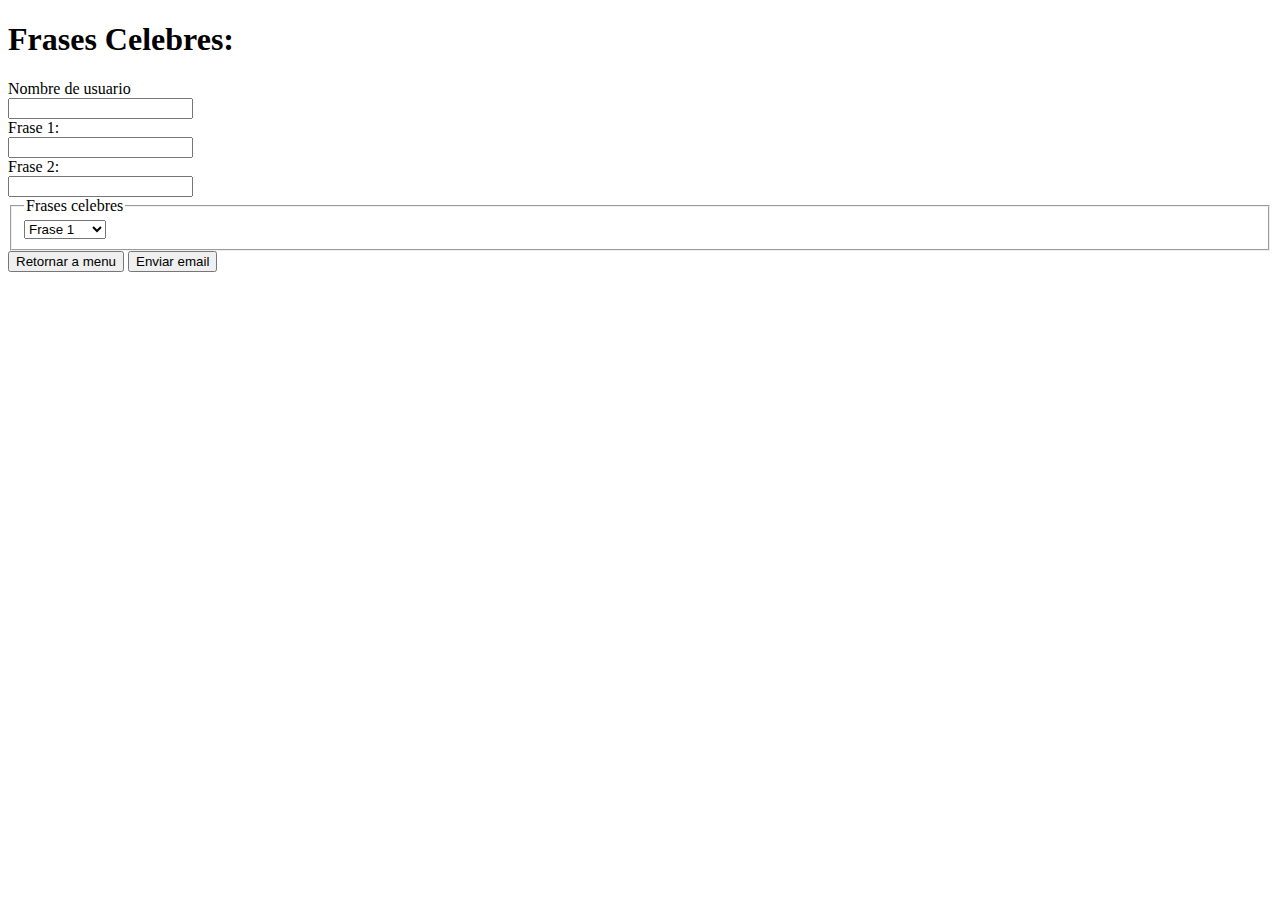
<file: fases-celebres.html>
<!DOCTYPE html>
<html>
    <head>
<title>FRASES CELEBRES</title>
    </head>

    <body>
        <h1>Frases Celebres:</h1>
        
        Nombre de usuario <br/>
        <input type="text" name="nombre" value=""><br/>
        Frase 1:<br/>
        <input type="text" name="frase" value=""><br/>
        Frase 2:<br/>
        <input type="text" name="frase" value=""><br/>

        <form action="#">
            <fieldset>
                <legend>
                    Frases celebres</legend>
                <select name="frases">
                    <optgroup>
                        <option>Frase 1</option>
                        <option>Frase 2</option>
                    </optgroup>
                </select>
            </fieldset>
        </form>
        <button type="button" name="boton" onclick="location.href='lista.html'"> Retornar a menu </button>
        <button type="button" name="boton" onclick="location.href='https://outlook.live.com/owa/'"> Enviar email</button>
    </body>
</html>
</file>
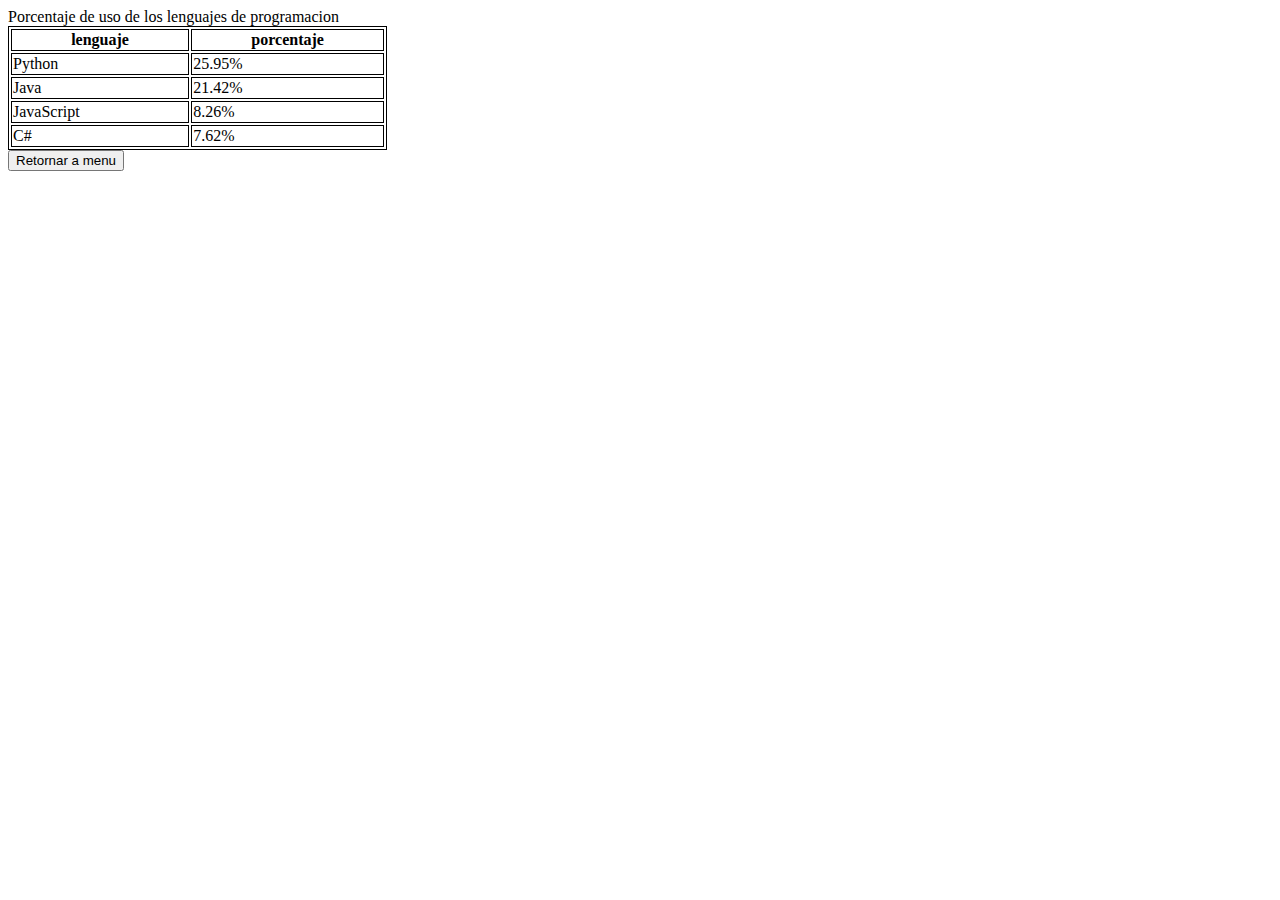
<file: grillas.html>
<!DOCTYPE html>
<html lang="es" >
    <style>
        table, th, td{
            border: 1px solid black;
        }
    </style>
<head>

    <body>
        <h> Porcentaje de uso de los lenguajes de programacion</h>
       <table style="width: 30%;">
         <tr>
           <th>lenguaje</th>
           <th>porcentaje</th>
        </tr>
        <tr>
            <td>Python</td>
            <td>25.95%</td>
            
        </tr>
        <tr>
            <td>Java</td>
            <td>21.42%</td>
            
        </tr>
        <tr>
            <td>JavaScript</td>
            <td>8.26%</td>
            
        </tr>
        <tr>
            <td>C#</td>
            <td>7.62%</td>
            
        </tr>
       </table>
       <button type="button" name="boton" onclick="location.href='lista.html'"> Retornar a menu </button>
    </body>
</head>
</html>
</file>
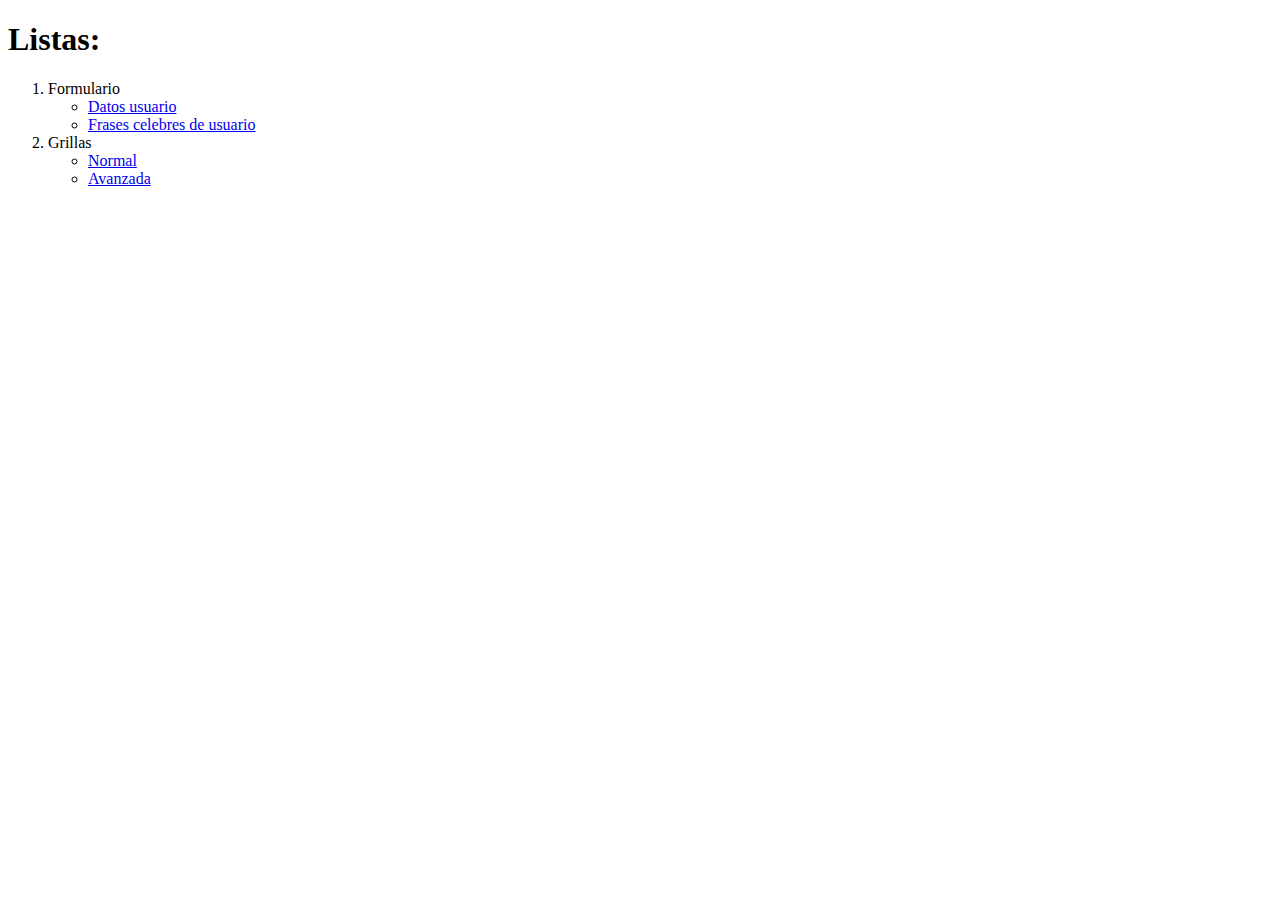
<file: lista.html>
<!DOCTYPE html>
<html>
    <head>
        <title>LISTAS</title>
    </head>
    <body>
        <h1>Listas:</h1>
        <ul style="list-style-type: number;">
            <li>Formulario
                <ul>
                    <li><a href="formulario-web.html">Datos usuario</a></li>
                    <li><a href="fases-celebres.html">Frases celebres de usuario</a></li>
                </ul>
            </li>
            <li>Grillas
                <ul>
                    <li><a href="grillas.html">Normal</a></li>
                    <li><a href="Avanzada.html">Avanzada</a></li>
                </ul>
            </li>
        </ul>
    </body>
</html>
<a></a>
</file>
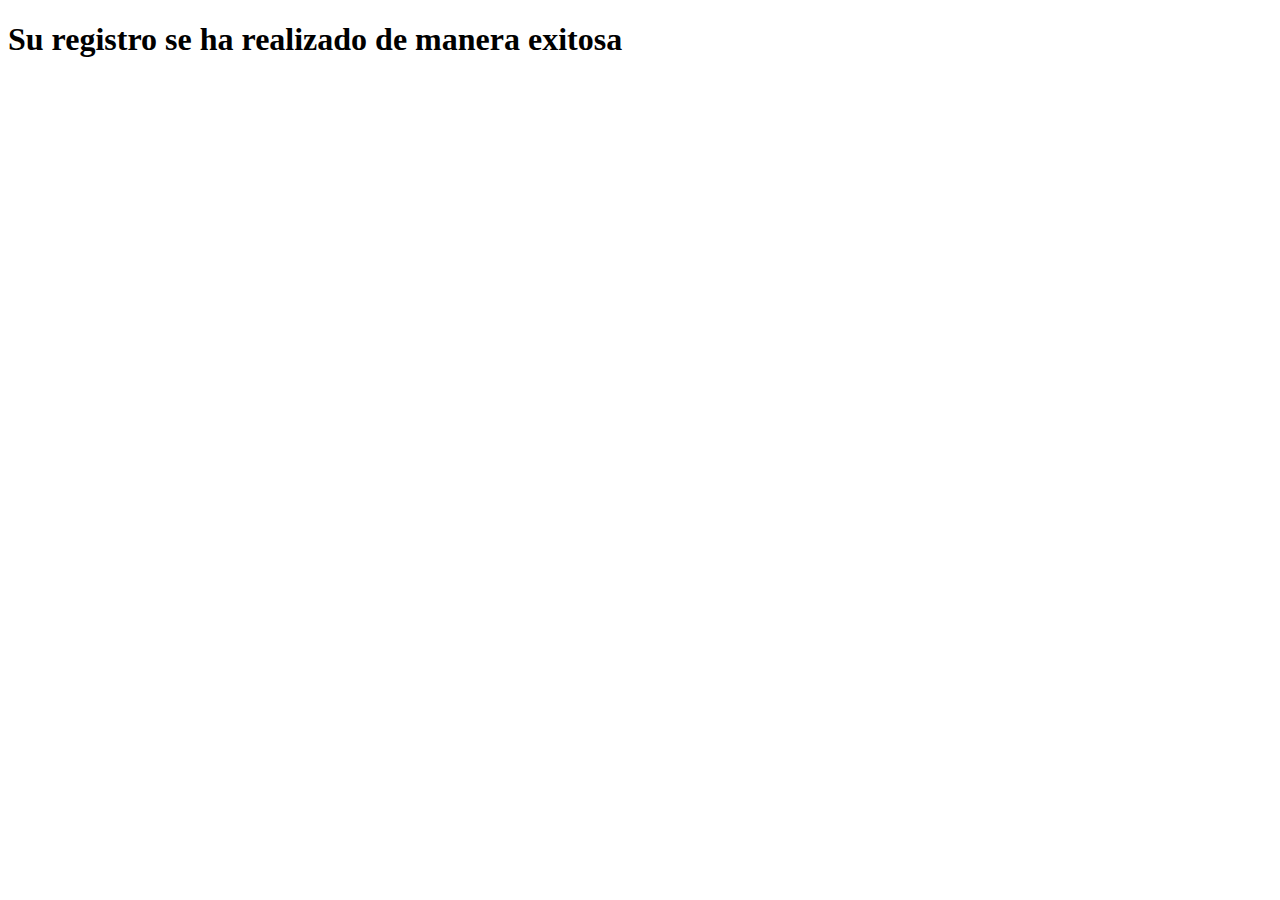
<file: Taller 3/registro.html>
<!DOCTYPE html>
<html lang="en">
<head>
    <meta charset="UTF-8">
    <meta http-equiv="X-UA-Compatible" content="IE=edge">
    <meta name="viewport" content="width=device-width, initial-scale=1.0">
    <title>Registro exitoso</title>
</head>
<body>
    <h1>Su registro se ha realizado de manera exitosa</h1>
</body>
</html>
</file>
